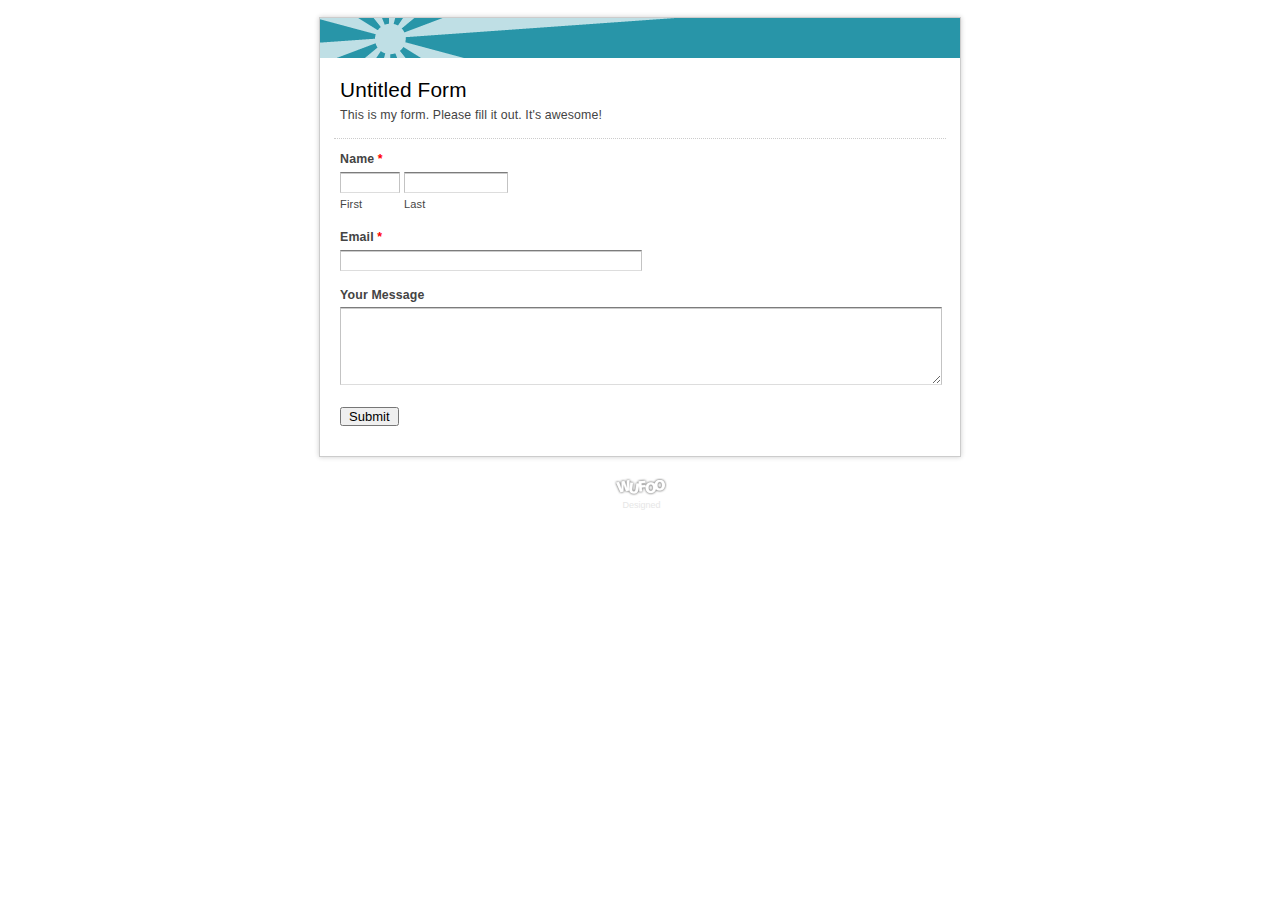
<file: Wufoo-Form/index.html>
<!DOCTYPE html>
<html>
<head>

<title>
Untitled Form
</title>

<!-- Meta Tags -->
<meta charset="utf-8">
<meta name="generator" content="Wufoo">
<meta name="robots" content="index, follow">

<!-- CSS -->
<link href="css/structure.css" rel="stylesheet">
<link href="css/form.css" rel="stylesheet">
<link href="css/theme.css" rel="stylesheet">
<link href="https://" rel="stylesheet">

<!-- JavaScript -->
<script src="scripts/wufoo.js"></script>

<!--[if lt IE 10]>
<script src="https://html5shiv.googlecode.com/svn/trunk/html5.js"></script>
<![endif]-->
</head>

<body id="public">
<div id="container" class="ltr">

<h1 id="logo">
<a>Wufoo</a>
</h1>

<form id="form1" name="form1" class="wufoo topLabel page" accept-charset="UTF-8" autocomplete="off" enctype="multipart/form-data" method="post" novalidate
      action="https://bphaaland.wufoo.com/forms/zk8j0jn0701mno/#public">
  
<header id="header" class="info">
<h2>Untitled Form</h2>
<div>This is my form. Please fill it out. It's awesome!</div>
</header>

<ul>

<li id="foli1" class="notranslate      ">
<label class="desc" id="title1" for="Field1">
Name
<span id="req_1" class="req">*</span>
</label>
<span>
<input id="Field1" name="Field1" type="text" class="field text fn" value="" size="8" tabindex="1" required />
<label for="Field1">First</label>
</span>
<span>
<input id="Field2" name="Field2" type="text" class="field text ln" value="" size="14" tabindex="2" required />
<label for="Field2">Last</label>
</span>
</li>
<li id="foli3" class="notranslate      ">
<label class="desc" id="title3" for="Field3">
Email
<span id="req_3" class="req">*</span>
</label>
<div>
<input id="Field3" name="Field3" type="email" spellcheck="false" class="field text medium" value="" maxlength="255" tabindex="3" required />
</div>
</li>
<li id="foli5"
class="notranslate      "><label class="desc" id="title5" for="Field5">
Your Message
</label>

<div>
<textarea id="Field5"
name="Field5"
class="field textarea small"
spellcheck="true"
rows="10" cols="50"

tabindex="4"
onkeyup=""
 ></textarea>

</div>
</li> <li class="buttons ">
<div>

                    <input id="saveForm" name="saveForm" class="btTxt submit" 
    type="submit" value="Submit"
 /></div>
</li>

<li class="hide">
<label for="comment">Do Not Fill This Out</label>
<textarea name="comment" id="comment" rows="1" cols="1"></textarea>
<input type="hidden" id="idstamp" name="idstamp" value="rvZ3hsqIVmw1kPGtrliF2vvr8j4TdFp3WGMJ2GNW2K8=" />
</li>
</ul>
</form> 

</div><!--container-->

<a class="powertiny" href="http://www.wufoo.com/form-builder/" title="Powered by Wufoo"
style="display:block !important;visibility:visible !important;text-indent:0 !important;position:relative !important;height:auto !important;width:95px !important;overflow:visible !important;text-decoration:none;cursor:pointer !important;margin:0 auto !important">
<span style="background:url(./images/powerlogo.png) no-repeat center 7px; margin:0 auto;display:inline-block !important;visibility:visible !important;text-indent:-9000px !important;position:static !important;overflow: auto !important;width:62px !important;height:30px !important">Wufoo</span>
<b style="display:block !important;visibility:visible !important;text-indent:0 !important;position:static !important;height:auto !important;width:auto !important;overflow: auto !important;font-weight:normal;font-size:9px;color:#777;padding:0 0 0 3px;">Designed</b>
</a></body>
</html>
</file>
<file: Wufoo-Form/css/structure.css>
html{background:#eee}body{margin:17px 0 15px 0;padding:0;text-align:center;font-size:small;font-family:"Lucida Grande", Tahoma, Arial, Verdana, sans-serif}article,aside,figure,figure img,figcaption,hgroup,footer,header,nav,section,video,object,output{display:block}#container{text-align:left;background:#fff;border:1px solid #ccc;-webkit-box-shadow:rgba(0,0,0,0.2) 0px 0px 5px;-moz-box-shadow:rgba(0,0,0,0.2) 0px 0px 5px;-o-box-shadow:rgba(0,0,0,0.2) 0px 0px 5px;box-shadow:rgba(0,0,0,0.2) 0px 0px 5px}#container{margin:0 auto 10px auto;width:640px}form.wufoo{margin:20px 14px 0 14px;padding:0 0 20px 0;position:relative}#logo{margin:0;padding:0;min-height:0;background-color:#dedede;text-indent:-9000px;text-decoration:none}#logo a{min-height:40px;height:40px;display:block;background:url(../images/wflogo.png) no-repeat left top;overflow:hidden}* html #logo a{_background-image:none;_filter:progid:DXImageTransform.Microsoft.AlphaImageLoader(src="../images/wflogo.png", sizingMethod="crop")}img,a img{border:none;-ms-interpolation-mode:bicubic}.hide,.cloak div,.cloak span,.likert.cloak tbody,.likert.cloak thead{display:none !important}.likert.cloak table{border:none}
</file>
<file: Wufoo-Form/css/form.css>
.wufoo{font-family:"Lucida Grande","Lucida Sans Unicode", Tahoma, sans-serif;letter-spacing:.01em}.wufoo li{width:64%}.info{display:inline-block;clear:both;margin:0 0 5px 0;padding:0 1% 1.1em 1%;border-bottom:1px dotted #ccc}.info[class]{display:block}.hideHeader .info,#payment.hideHeader li.first{display:none}.info h2{font-weight:normal;font-size:160%;margin:0 0 5px 0;clear:left}.info div{font-size:95%;line-height:135%;color:#555}form ul{margin:0;padding:0;list-style-type:none}* html form ul{width:99%;zoom:1}form li{margin:0;padding:6px 1% 9px 1%;clear:both;background-color:transparent;position:relative;-webkit-transition:background-color 350ms ease-out;-moz-transition:background-color 350ms ease-out;-o-transition:background-color 350ms ease-out;transition:background-color 350ms ease-out}form ul:after,form li:after,form li div:after{content:".";display:block;height:0;clear:both;visibility:hidden}* html form li{height:1%;margin-bottom:-3px}* + html form li{height:1%;margin-bottom:-3px}* html form li div{display:inline-block}* + html form ul,* + html form li div{display:inline-block}form li div{margin:0;padding:0;color:#444}form li span{margin:0 .3em 0 0;padding:0;float:left;color:#444}form li div span{margin:0;display:block;width:100%;float:left}li.twoColumns div span{width:48%;margin:0 5px 0 0}li.threeColumns div span{width:30%;margin:0 5px 0 0}li.notStacked div span{width:auto;margin:0 7px 0 0}form li.complex{padding-bottom:0}form li.complex div span{width:auto;margin:0 .3em 0 0;padding-bottom:12px}form li.complex div span.full{margin:0}form li.complex div span.left,form li.complex div span.right{margin:0;width:48%}form li.complex div span.full input,form li.complex div span.full select,form li.complex div span.left input,form li.complex div span.right input,form li.complex div span.left select,form li.complex div span.right select{width:100%}.left{float:left}.right{float:right}.clear{clear:both !important}label span,.section span,p span,.likert span{display:inline !important;float:none !important}form li div label,form li span label{margin:0;padding-top:3px;clear:both;font-size:85%;line-height:160%;color:#444;display:block}fieldset{display:block;border:none;margin:0;padding:0}label.desc,legend.desc{font-size:95%;font-weight:bold;color:#222;line-height:150%;margin:0;padding:0 0 3px 0;border:none;display:block;white-space:normal;width:100%}label.choice{display:block;cursor:pointer;font-size:100%;line-height:150%;margin:-17px 0 0 23px;padding:0 0 5px 0;color:#222;width:88%}.safari label.choice{margin-top:-16px}form.rightLabel .desc{padding-top:2px}span.symbol{font-size:120%;line-height:135%}form li .datepicker{float:left;margin:.19em 5px 0 0;padding:0;width:16px;height:16px;cursor:pointer !important}form span.req{display:inline;float:none;color:red !important;font-weight:bold;margin:0;padding:0}form li div label var{font-weight:bold;font-style:normal}form li div label .currently{display:none}input.text,input.search,input.file,textarea.textarea,select.select{font-family:"Lucida Grande", Tahoma, Arial, sans-serif;font-size:100%;color:#333;margin:0;padding:2px 0}input.text,input.search,textarea.textarea{border-top:1px solid #7c7c7c;border-left:1px solid #c3c3c3;border-right:1px solid #c3c3c3;border-bottom:1px solid #ddd;background:#fff url(../images/fieldbg.gif) repeat-x top}input.nospin::-webkit-inner-spin-button,input.nospin::-webkit-outer-spin-button{-webkit-appearance:none;margin:0}select.select{padding:1px 0 0 0}input.search{-webkit-border-radius:10px;-moz-border-radius:10px;border-radius:10px;padding-left:6px}input.checkbox,input.radio{display:block;margin:4px 0 0 0;padding:0;width:13px;height:13px}input.other{margin:0 0 8px 25px}.safari select.select{font-size:120% !important;margin:0 0 1px 0}* html select.select{margin:1px 0}* + html select.select{margin:1px 0}.center,form li span.center input.text,form li span.center label,form li.name span label,form li.date input.text,form li.date span label,form li.phone input.text,form li.phone span label,form li.time input.text,form li.time span label{text-align:center}form li.time select.select{margin-left:5px}form li.price .right{text-align:right}.third{width:32% !important}.half{width:48% !important}.full{width:100% !important}input.small,select.small{width:25%}input.medium,select.medium{width:50%}input.large,select.large{width:100%}.msie[class] select.ieSelectFix{width:auto}.msie[class] select.ieSelectFix.small{min-width:25%}.msie[class] select.ieSelectFix.medium{min-width:50%}.msie[class] select.ieSelectFix.large{width:100%}textarea.textarea{width:293px;min-width:100%;max-width:100%}textarea.small{height:5.5em}textarea.medium{height:10em}textarea.large{height:20em}li.file a{color:#222;text-decoration:none}li.file span{display:inline;float:none}li.file img{display:block;float:left;margin:0 0 0 -10px;padding:5px 5px 7px 5px}li.file .file-size,li.file .file-type{color:#666;font-size:85%;text-transform:uppercase}li.file .file-name{display:block;padding:14px 0 0 0;color:blue;text-decoration:underline}li.file .file-delete{color:red !important;font-size:85%;text-decoration:underline}li.file a:hover .file-name{color:green !important}li.file a:hover .file-name{color:green !important}form li.likert{margin:0;padding:6px 1% 5px 1%;width:auto !important;clear:both !important;float:none !important}.likert table{margin:0 0 .9em 0;background:#fff;width:100%;border:1px solid #dedede;border-bottom:none}.likert caption{text-align:left;color:#222;font-size:95%;line-height:135%;padding:5px 0 .5em 0}.likert input{padding:0;margin:2px 0}.likert tbody td label{font-size:85%;display:block;color:#565656}.likert thead td,.likert thead th{background-color:#e6e6e6}.likert td{border-left:1px solid #ccc;text-align:center;padding:4px 6px}.likert thead td{font-size:85%;padding:10px 6px}.likert th,.likert td{border-bottom:1px solid #dedede}.likert tbody th{padding:8px 8px;text-align:left}.likert tbody th label{color:#222;font-size:95%;font-weight:bold}.likert tbody tr.alt td,.likert tbody tr.alt th{background-color:#f5f5f5}.likert tbody tr:hover td,.likert tbody tr:hover th{background-color:#FFFFCF}.col1 td{width:30%}.col2 td{width:25%}.col3 td{width:18%}.col4 td{width:14.5%}.col5 td{width:12%}.col6 td,.col7 td{width:10%}.col8 td,.col9 td,.col10 td{width:6.5%}.col11{width:6%}.hideNumbers tbody td label{display:none}form li.buttons{width:auto !important;position:relative;clear:both;padding:10px 1% 10px 1%}form li.buttons input{font-size:100%;margin-right:5px}input.btTxt{padding:0 7px;width:auto;overflow:visible}.safari input.btTxt{font-size:120%}.buttons .marker{position:absolute;top:0;right:0;padding:15px 10px 0 0;color:#000;width:auto}button.link{display:inline-block;border:none;background:none;color:blue;text-decoration:underline;cursor:pointer;padding:0;font-size:100%}button.link:hover{color:green}.leftLabel li,.rightLabel li{width:74% !important;padding-top:9px}.leftLabel .desc,.rightLabel .desc{float:left;width:31%;margin:0 15px 0 0}.rightLabel .desc{text-align:right}.leftLabel li div,.rightLabel li div{float:left;width:65%}* html .leftLabel li fieldset div,* html .rightLabel li fieldset div{float:right}* + html .leftLabel li fieldset div,* + html .rightLabel li fieldset div{float:right}.leftLabel .buttons,.rightLabel .buttons{padding-left:23%}.leftLabel .buttons div,.rightLabel .buttons div{float:none;margin:0 0 0 20px}.leftLabel p.instruct,.rightLabel p.instruct{width:28%;margin-left:5px}.leftLabel .altInstruct .instruct,.rightLabel .altInstruct .instruct{margin-left:31% !important;padding-left:15px;width:65%}.noI form li,.altInstruct form li{width:auto !important}.noI .leftLabel .buttons,.noI .rightLabel .buttons{padding-left:31%}.noI .leftLabel .buttons div,.noI .rightLabel .buttons div{margin:0 0 0 17px}form li.leftHalf,form li.rightHalf{width:47% !important}form li.leftThird,form li.middleThird,form li.rightThird{width:30% !important}form li.leftFourth,form li.middleFourth,form li.rightFourth{width:23% !important;_width:22% !important}form li.leftFifth,form li.middleFifth,form li.rightFifth{width:18% !important;_width:17% !important}form li.middleThird{clear:none !important;float:left;margin-left:2% !important}form li.leftFourth,form li.middleFourth,form li.leftFifth,form li.middleFifth{clear:none !important;float:left}form li.rightHalf,form li.rightThird,form li.rightFourth,form li.rightFifth{clear:none !important;float:right}li.leftHalf .small,li.rightHalf .small,li.leftHalf .medium,li.rightHalf .medium,li.leftThird .small,li.middleThird .small,li.rightThird .small,li.leftThird .medium,li.middleThird .medium,li.rightThird .medium,li.leftFourth .medium,li.middleFourth .medium,li.rightFourth .medium,li.leftFourth .small,li.middleFourth .small,li.rightFourth .small,li.leftFifth .medium,li.middleFifth .medium,li.rightFifth .medium,li.leftFifth .small,li.middleFifth .small,li.rightFifth .small{width:100% !important}form li.leftHalf,form li.leftThird,form li.leftFourth,form li.leftFifth{clear:left !important;float:left}* html form li.middleFourth{margin-left:1% !important}* html form li.middleFifth{margin-left:1% !important}form li.focused{background-color:#fff7c0}form .instruct{position:absolute;top:0;left:0;z-index:1000;width:45%;margin:0 0 0 8px;padding:8px 10px 10px 10px;border:1px solid #e6e6e6;background:#f5f5f5;visibility:hidden;opacity:0;font-size:105%;-webkit-transition:opacity 350ms ease-out;-moz-transition:opacity 350ms ease-out;-o-transition:opacity 350ms ease-out;transition:opacity 350ms ease-out}form .instruct small{line-height:120%;font-size:80%;color:#444}form li.focused .instruct,form li:hover .instruct{left:100%;visibility:visible;opacity:1}.altInstruct .instruct,li.leftHalf .instruct,li.rightHalf .instruct,li.leftThird .instruct,li.middleThird .instruct,li.rightThird .instruct,li.leftFourth .instruct,li.middleFourth .instruct,li.rightFourth .instruct,li.leftFifth .instruct,li.middleFifth .instruct,li.rightFifth .instruct,.iphone .instruct{visibility:visible;position:static;margin:0;padding:6px 0 0 0;width:100%;clear:left;background:none !important;border:none !important;font-style:italic;opacity:1}.altInstruct p.complex,li.leftHalf p.complex,li.rightHalf p.complex,li.leftThird p.complex,li.middleThird p.complex,li.rightThird p.complex,.iphone p.complex{padding:0 0 9px 0}.hideSeconds .seconds,.hideAMPM .ampm,.hideAddr2 .addr2,.hideSecondary #previousPageButton,.hideCents .radix,.hideCents .cents,.hideState .state{display:none}form li.section{clear:both;margin:0;padding:7px 0 0 0;width:auto !important;position:static}form li.section h3{font-weight:normal;font-size:110%;line-height:135%;margin:0 0 3px 0;width:auto;padding:12px 1% 0 1%;border-top:1px dotted #ccc}form li.first{padding:0}form li.first h3{padding:8px 1% 0 1%;border-top:none !important}form li.section div{display:block;width:auto;float:none;font-size:85%;line-height:160%;margin:0 0 1em 0;padding:0 1% 0 1%}form li.section.scrollText{border:1px solid #dedede;height:150px;overflow:auto;margin-bottom:10px;padding:10px;-webkit-box-shadow:rgba(0,0,0,0.15) 0 0 3px;-moz-box-shadow:rgba(0,0,0,0.15) 0 0 3px;-o-box-shadow:rgba(0,0,0,0.15) 0 0 3px;box-shadow:rgba(0,0,0,0.15) 0 0 3px}form li.section.scrollText h3{border:none;padding-top:8px}form li.captcha{width:auto !important;clear:both;border-top:1px dotted #ccc;margin-top:5px;padding:1.1em 1% 9px 1%;width:auto !important;position:static}form li.captcha label.desc{width:auto !important;margin-bottom:4px;float:none}* + html #recaptcha_area,* + html #recaptcha_table{min-width:450px !important}* html #recaptcha_area,* html #recaptcha_table{width:450px !important}#recaptcha_widget_div table{background:#fff}form li.captcha .noscript iframe{border:none;overflow:hidden;margin:0;padding:0}form li.captcha .noscript label.desc{display:block !important}form li.captcha .noscript textarea{margin-left:12px}iframe[src="about:blank"]{display:none}form li.paging-context{clear:both;border-bottom:1px dotted #ccc;margin:0 0 7px 0;padding:5px 1% 10px 1%;width:auto !important;position:static}.paging-context table{width:100%}.pgStyle1 td{text-align:left;vertical-align:middle}.pgStyle1 td.c{width:22px}.pgStyle1 td.t{padding:0 1%}.pgStyle1 var{display:block;float:left;background:none;border:1px solid #CCC;color:#000;width:20px;height:20px;line-height:19px;text-align:center;font-size:85%;font-style:normal;-webkit-border-radius:10px;-moz-border-radius:10px;border-radius:10px;-webkit-box-shadow:rgba(0,0,0,0.15) 0 1px 2px;-moz-box-shadow:rgba(0,0,0,0.15) 0 1px 2px;-o-box-shadow:rgba(0,0,0,0.15) 0 1px 2px;box-shadow:rgba(0,0,0,0.15) 0 1px 2px}.pgStyle1 .done var{background:#ccc}.pgStyle1 .selected var{background:#FFF7C0;color:#000;border:1px solid #e6dead;font-weight:bold}.pgStyle1 b{font-size:85%;font-weight:normal;color:#000}.pgStyle1 .selected b{font-weight:bold}.circle6 td,.circle7 td{vertical-align:top;text-align:center}.nopagelabel td.t{display:none}.nopagelabel .pgStyle1 var,.circle6 var,.circle7 var{width:24px;height:24px;line-height:24px;font-size:90%;margin:0 auto 7px auto;float:none;-webkit-border-radius:12px;-moz-border-radius:12px;border-radius:12px}.nopagelabel .pgStyle1 var{margin-bottom:0}.circle6 b,.circle7 b{padding:0}.circle2 td{width:50%}.circle3 td{width:33%}.circle4 td{width:25%}.circle5 td{width:20%}.circle6 td{width:16.6%}.circle7 td{width:14.2%}.pgStyle2 td{vertical-align:middle;height:25px;padding:2px;border:1px solid #CCC;position:relative;-webkit-border-radius:14px;-moz-border-radius:14px;border-radius:14px;-webkit-box-shadow:rgba(0,0,0,0.1) 1px 1px 1px;-moz-box-shadow:rgba(0,0,0,0.1) 1px 1px 1px;-o-box-shadow:rgba(0,0,0,0.1) 1px 1px 1px;box-shadow:rgba(0,0,0,0.1) 1px 1px 1px}.pgStyle2 var{display:block;height:26px;float:left;background:#FFF7C0;color:#000;font-style:normal;text-align:right;-webkit-border-radius:12px;-moz-border-radius:12px;border-radius:12px;-webkit-box-shadow:rgba(0,0,0,0.15) 1px 0 0;-moz-box-shadow:rgba(0,0,0,0.15) 1px 0 0;-o-box-shadow:rgba(0,0,0,0.15) 1px 0 0;box-shadow:rgba(0,0,0,0.15) 1px 0 0}.pgStyle2 var b{display:block;float:right;font-size:100%;padding:3px 10px 3px 3px;line-height:19px}.pgStyle2 em{font-size:85%;font-style:normal;display:inline-block;margin:0 0 0 9px;padding:4px 0;line-height:18px}.pgStyle2 var em{padding:4px 5px 3px 0}.page1 .pgStyle2 var{padding-left:7px;text-align:left;background:none;-webkit-box-shadow:none;-moz-box-shadow:none;-o-box-shadow:none;box-shadow:none}.page1 .pgStyle2 b{float:none;padding-right:0}.hideMarkers .marker,.nopagelabel .pgStyle1 b,.nopagelabel .pgStyle2 em{display:none !important}#errorLi{width:99%;margin:15px auto 15px auto;background:#fff !important;border:1px solid red;text-align:center;padding:1em 0 1em 0;-webkit-border-radius:20px;-moz-border-radius:20px;border-radius:20px}#errorMsgLbl{margin:0 0 5px 0;padding:0;font-size:125%;color:#DF0000 !important}#errorMsg{margin:0 0 2px 0;color:#000 !important;font-size:100%}#errorMsg b{padding:2px 8px;background-color:#FFDFDF !important;color:red !important;-webkit-border-radius:10px;-moz-border-radius:10px;border-radius:10px}form li.error{display:block !important;background-color:#FFDFDF !important;margin-bottom:3px !important}form li label.error,form li input.error{color:#DF0000 !important;font-weight:bold !important}form li input.error{background:#fff !important;border:2px solid #DF0000 !important}form li.error label,form li.error span.symbol{color:#000 !important}form li.error .desc{color:#DF0000 !important}form p.error{display:none;margin:0 !important;padding:7px 0 0 0 !important;line-height:10px !important;font-weight:bold;font-size:11px;color:#DF0000 !important;clear:both}form li.error p.error{display:block}form li.complex p.error{padding:0 0 9px 0 !important}.rtl h1,.rtl form *{direction:rtl;text-align:right}.rtl li span{float:right}.rtl .right{float:left}.rtl #logo a{background-position:right top}.rtl label.choice{margin:-17px 23px 0 0}.rtl .leftLabel .desc,.rtl .rightLabel .desc{float:right;margin:0 0 0 15px}.rtl .leftLabel li div,.rtl .rightLabel li div{float:right}.rtl .leftLabel .desc{text-align:left}.rtl li.focused .instruct,.rtl li:hover .instruct{left:auto;right:100%}.rtl .leftLabel p.instruct,.rtl .rightLabel p.instruct{margin-right:5px}.rtl .leftLabel .altInstruct .instruct,.rtl .rightLabel .altInstruct .instruct{margin-right:31% !important;padding-right:15px}.rtl .leftLabel .buttons,.rtl .rightLabel .buttons{padding-right:23%}.rtl .leftLabel .buttons div,.rtl .rightLabel .buttons div{float:none;margin:0 20px 0 0}.noI .rtl .leftLabel .buttons,.noI .rtl .rightLabel .buttons{padding-right:31%}.noI .rtl .leftLabel .buttons div,.noI .rtl .rightLabel .buttons div{margin:0 17px 0 0}.rtl .likert td label{text-align:center}.rtl .likert caption,.rtl .likert tbody th{text-align:right}.rtl .likert td{text-align:center;border-left:none;border-right:1px solid #ccc}.rtl .pgStyle1 var{text-align:center}.rtl .pgStyle1 td{text-align:right}.rtl .pgStyle2 var{float:right}.rtl .pgStyle2 var b{float:left;padding:3px 3px 3px 10px}.rtl .pgStyle2 em{margin:0 9px 0 0}.rtl .pgStyle2 var em{padding:4px 0 3px 5px}.rtl .page1 .pgStyle2 var{padding-right:7px}.rtl .page1 .pgStyle2 b{padding-left:0}.rtl .buttons .marker{right:auto;left:0;padding:15px 0 0 10px}.rtl #errorLi *{text-align:center}
</file>
<file: Wufoo-Form/css/theme.css>
/* ----- Logo ----- */

#logo a {
	background-image:url('../images/themes/logos/risingsun.png'); 
	min-height:0;
	height:40px;
}
* html #logo a {/* IE6 png Support */
	background-image: none;
	filter: progid:DXImageTransform.Microsoft.AlphaImageLoader(src="../images/themes/logos/risingsun.png", sizingMethod="crop");
}

/* ----- Backgrounds ----- */
html{
	background-image:none;	background-color:transparent;
}
#logo{
	background-image:url(https://);	background-color:#2895a8;
}
#container, html.embed{
	background-color:#ffffff;
}
.safari .wufoo input.file{
	background:none;
	border:none;
}

.wufoo li.focused{
	background-color:#2895a8;
}
.wufoo .instruct{
	background-color:#F5F5F5;
}

/* ----- Borders ----- */
#container{
	border:1px solid #CCCCCC;
}
.wufoo .info, .wufoo .paging-context{
	border-bottom:1px dotted #CCCCCC;
}
.wufoo .section h3, .wufoo .captcha, #payment .paging-context{
	border-top:1px dotted #CCCCCC;
}
.wufoo input.text, .wufoo textarea.textarea{

}
.wufoo .instruct{
	border:1px solid #E6E6E6;
}
.fixed .info{
	border-bottom:none;
}
.wufoo li.section.scrollText{
	border-color:#dedede;
}

/* ----- Typography ----- */
.wufoo .info h2{
	font-size:160%;
	font-family:inherit;
	font-style:normal;
	font-weight:normal;
	color:#000000;
}
.wufoo .info div{
	font-size:95%;
	font-family:inherit;
	font-style:normal;
	font-weight:normal;
	color:#444444;
}
.wufoo .section h3{
	font-size:110%;
	font-family:inherit;
	font-style:normal;
	font-weight:normal;
	color:#000000;
}
.wufoo .section div{
	font-size:85%;
	font-family:inherit;
	font-style:normal;
	font-weight:normal;
	color:#444444;
}

.wufoo label.desc, .wufoo legend.desc{
	font-size:95%;
	font-family:inherit;
	font-style:normal;
	font-weight:bold;
	color:#444444;
}

.wufoo label.choice{
	font-size:100%;
	font-family:inherit;
	font-style:normal;
	font-weight:normal;
	color:#444444;
}
.wufoo input.text, .wufoo textarea.textarea, .wufoo input.file, .wufoo select.select{
	font-style:normal;
	font-weight:normal;
	color:#333333;
	font-size:100%;
}
{* Custom Fonts Break Dropdown Selection in IE *}
.wufoo input.text, .wufoo textarea.textarea, .wufoo input.file{ 
	font-family:inherit;
}


.wufoo li div, .wufoo li span, .wufoo li div label, .wufoo li span label{
	font-family:inherit;
	color:#444444;
}
.safari .wufoo input.file{ /* Webkit */
	font-size:100%;
	font-family:inherit;
	color:#444444;
}
.wufoo .instruct small{
	font-size:80%;
	font-family:inherit;
	font-style:normal;
	font-weight:normal;
	color:#444444;
}

.altInstruct small, li.leftHalf small, li.rightHalf small,
li.leftThird small, li.middleThird small, li.rightThird small,
.iphone small{
	color:#444444 !important;
}

/* ----- Button Styles ----- */

.wufoo input.btTxt{

}

/* ----- Highlight Styles ----- */

.wufoo li.focused label.desc, .wufoo li.focused legend.desc,
.wufoo li.focused div, .wufoo li.focused span, .wufoo li.focused div label, .wufoo li.focused span label,
.safari .wufoo li.focused input.file{ 
	color:#FFFFFF;
}

/* ----- Confirmation ----- */

.confirm h2{
	font-family:inherit;
	color:#444444;
}
a.powertiny b, a.powertiny em{
	color:#e6e6e6 !important;
}
.embed a.powertiny b, .embed a.powertiny em{
	color:#1a1a1a !important;
}

/* ----- Pagination ----- */

.pgStyle1 var, .pgStyle2 var, .pgStyle2 em, .page1 .pgStyle2 var, .pgStyle1 b, .wufoo .buttons .marker{
	font-family:inherit;
	color:#444444;
}
.pgStyle1 var, .pgStyle2 td{
	border:1px solid #cccccc;
}
.pgStyle1 .done var{
	background:#cccccc;
}

.pgStyle1 .selected var, .pgStyle2 var, .pgStyle2 var em{
	background:#2895a8;
	color:#FFFFFF;
}
.pgStyle1 .selected var{
	border:1px solid #3ea0b1;
}


/* Likert Backgrounds */

.likert table{
	background-color:#ffffff;
}
.likert thead td, .likert thead th{
	background-color:#e6e6e6;
}
.likert tbody tr.alt td, .likert tbody tr.alt th{
	background-color:#f5f5f5;
}

/* Likert Borders */

.likert table, .likert th, .likert td{
	border-color:#dedede;
}
.likert td{
	border-left:1px solid #cccccc;
}

/* Likert Typography */

.likert caption, .likert thead td, .likert tbody th label{
	color:#444444;
	font-family:inherit;
}
.likert tbody td label{
	color:#575757;
	font-family:inherit;
}
.likert caption, .likert tbody th label{
	font-size:95%;
}

/* Likert Hover */

.likert tbody tr:hover td, .likert tbody tr:hover th, .likert tbody tr:hover label{
	background-color:#2895a8;
	color:#FFFFFF;
}
.likert tbody tr:hover td{
	border-left:1px solid #53aab9;
}

/* ----- Running Total ----- */

.wufoo #lola{
	background:#e6e6e6;
}
.wufoo #lola tbody td{
	border-bottom:1px solid #cccccc;
}
.wufoo #lola{
	font-family:inherit;
	color:#444444;
}
.wufoo #lola tfoot th{
	color:#696969;
}

/* ----- Report Styles ----- */

.wufoo .wfo_graph h3{
	font-size:95%;
	font-family:inherit;
	color:#444444;
}
.wfo_txt, .wfo_graph h4{
	color:#444444;
}
.wufoo .footer h4{
	color:#000000;
}
.wufoo .footer span{
	color:#444444;
}

/* ----- Number Widget ----- */

.wfo_number{
	background-color:#f5f5f5;
	border-color:#dedede;
}
.wfo_number strong, .wfo_number em{
	color:#000000;
}

/* ----- Chart Widget Border and Background Colors ----- */

#widget, #widget body{
	background:#ffffff;
}
.fcNav a.show{
	background-color:#ffffff;
	border-color:#cccccc;
}
.fc table{
	border-left:1px solid #dedede;	
}
.fc thead th, .fc .more th{
	background-color:#dedede !important;
	border-right:1px solid #cccccc !important;
}
.fc tbody td, .fc tbody th, .fc tfoot th, .fc tfoot td{
	background-color:#ffffff;
	border-right:1px solid #cccccc;
	border-bottom:1px solid #dedede;
}
.fc tbody tr.alt td, .fc tbody tr.alt th, .fc tbody td.alt{
	background-color:#f5f5f5;
}

/* ----- Chart Widget Typography Colors ----- */

.fc caption, .fcNav, .fcNav a{
	color:#444444;
}
.fc tfoot, 
.fc thead th,
.fc tbody th div, 
.fc tbody td.count, .fc .cards tbody td a, .fc td.percent var,
.fc .timestamp span{
	color:#000000;
}
.fc .indent .count{
	color:#4b4b4b;
}
.fc .cards tbody td a span{
	color:#7d7d7d;
}

/* ----- Chart Widget Hover Colors ----- */

.fc tbody tr:hover td, .fc tbody tr:hover th,
.fc tfoot tr:hover td, .fc tfoot tr:hover th{
	background-color:#2895a8;
}
.fc tbody tr:hover th div, .fc tbody tr:hover td, .fc tbody tr:hover var,
.fc tfoot tr:hover th div, .fc tfoot tr:hover td, .fc tfoot tr:hover var{
	color:#FFFFFF;
}

/* ----- Payment Summary ----- */

.invoice thead th, 
.invoice tbody th, .invoice tbody td,
.invoice tfoot th,
.invoice .total,
.invoice tfoot .last th, .invoice tfoot .last td,
.invoice tfoot th, .invoice tfoot td{
	border-color:#dedede;
}
.invoice thead th, .wufoo .checkNotice{
	background:#f5f5f5;
}
.invoice th, .invoice td{
	color:#000000;
}
#ppSection, #ccSection{
	border-bottom:1px dotted #CCCCCC;
}
#shipSection, #invoiceSection{
	border-top:1px dotted #CCCCCC;
}

/* Drop Shadows */

/* - - - Local Fonts - - - */

/* - - - Responsive - - - */

@media only screen and (max-width: 480px) {
	html{
		background-color:#ffffff;
	}
	a.powertiny b, a.powertin em{
		color:#1a1a1a !important;
	}
}

/* - - - Custom Theme - - - */
</file>
